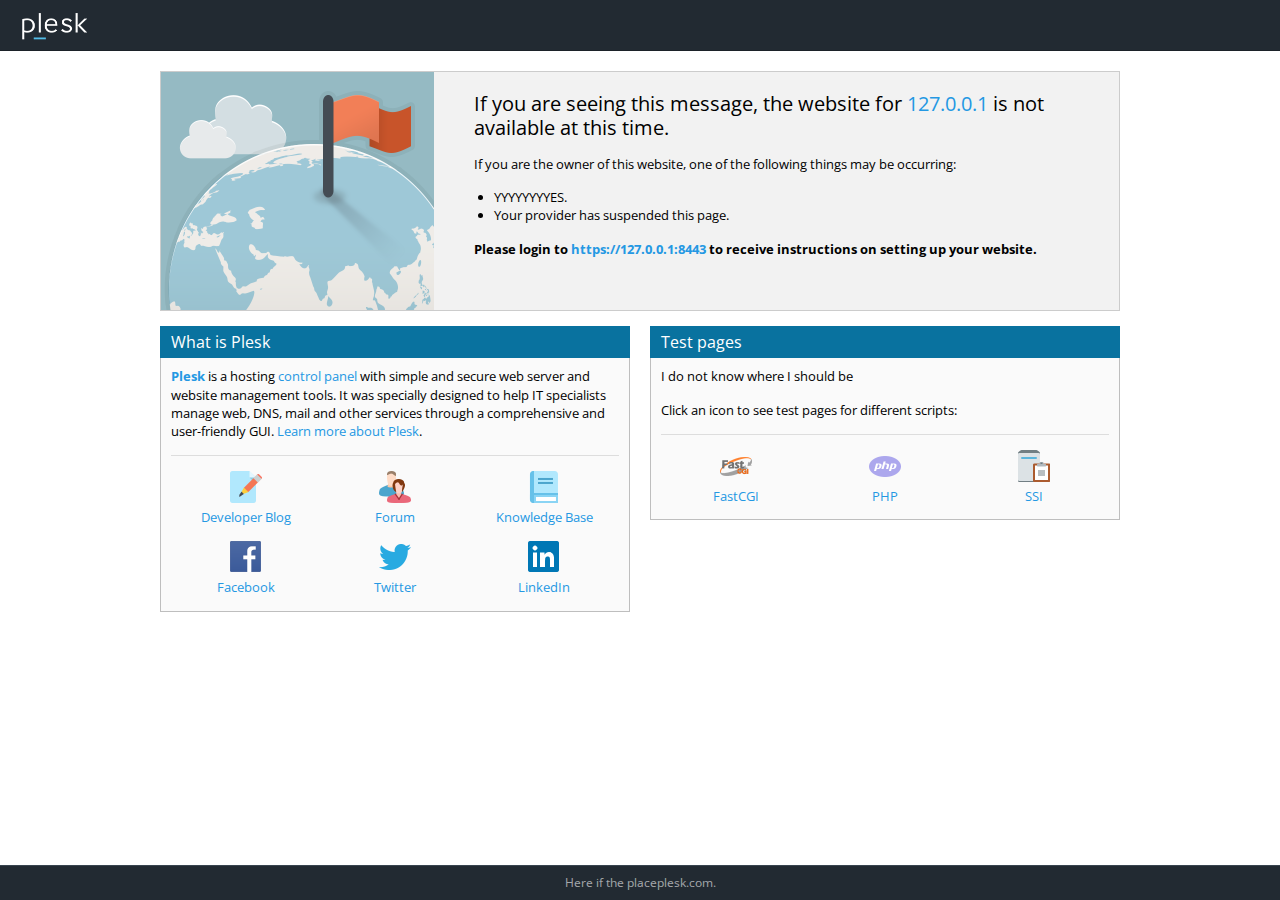
<file: creationTime_data/index.html>
<!DOCTYPE html>
<html lang="en" dir="ltr" class="sid-plesk">
<head>
    <title>Domain Default page</title>
    <meta name="copyright" content="Copyright 1999-2018. Plesk International GmbH. All rights reserved.">
    <meta charset="utf-8">
    <meta http-equiv="X-UA-Compatible" content="IE=edge,chrome=1">
    <meta name="viewport" content="width=device-width, initial-scale=1.0, maximum-scale=1.0">
    <meta http-equiv="Cache-Control" content="no-cache">
    <link rel="shortcut icon" href="favicon.ico">
    <link rel="stylesheet" href="css/style.css">
</head>
<body>

<div class="page-container">
    <!-- start: PAGE HEADER-->
    <div class="page-header-wrapper">
        <div class="page-header">
            <a class="product-logo" href="https://www.plesk.com" target="_blank"><img src="img/logo.png" alt="Plesk"></a>
        </div>
    </div>
    <!-- end: PAGE HEADER-->

    <!-- start: PAGE CONTENT-->
    <div class="page-content-wrapper">
        <div class="page-content">

            <div class="page-info-wrapper">
                <div class="page-info">
                    <div class="page-info-heading">If you are seeing this message, the website for <script>document.write('\x3Ca href="http://' + (location.hostname.indexOf(':')>=0?'['+location.hostname+']':location.hostname) + '"\x3E' + location.hostname + '\x3C/a\x3E');</script> is not available at this time.</div>
                    <p>If you are the owner of this website, one of the following things may be occurring:</p>
                    <ul>
                        <li>YYYYYYYYES.</li>
                        <li>Your provider has suspended this page.</li>
                    </ul>
                    <p><b>Please login to <script>document.write('\x3Ca href="https://' + (location.hostname.indexOf(':')>=0?'['+location.hostname+']':location.hostname) + ':8443"\x3Ehttps://' + (location.hostname.indexOf(':')>=0?'['+location.hostname+']':location.hostname) +':8443\x3C/a\x3E');</script> to receive instructions on setting  up your website.</b></p>
                </div>
            </div>

            <div class="product-info-wrapper">
                <div class="col">
                    <div class="product-info">
                        <div class="product-info-heading">What is Plesk</div>
                        <div class="product-info-content">
                            <p><strong><a href="https://www.plesk.com" target="_blank">Plesk</a></strong> is a hosting <a href="https://www.plesk.com" target="_blank">control panel</a> with simple and secure web server and website management tools. It was specially designed to help IT specialists manage web, DNS, mail and other services through a comprehensive and user-friendly GUI. <a class="more" href="https://www.plesk.com" target="_blank">Learn more about Plesk</a>.</p>
                            <ul class="links">
                                <li><a class="blog" href="https://www.plesk.com/blog" target="_blank"><span>Developer Blog</span></a></li>
                                <li><a class="forum" href="https://talk.plesk.com" target="_blank"><span>Forum</span></a></li>
                                <li><a class="knowledge-base" href="https://support.plesk.com" target="_blank"><span>Knowledge Base</span></a></li>
                                <li><a class="facebook" href="https://www.facebook.com/Plesk" target="_blank"><span>Facebook</span></a></li>
                                <li><a class="twitter" href="https://twitter.com/Plesk" target="_blank"><span>Twitter</span></a></li>
                                <li><a class="linkedin" href="https://www.linkedin.com/company/plesk" target="_blank"><span>LinkedIn</span></a></li>
                            </ul>
                        </div>
                    </div>
                </div>
                <div class="col">
                    <div class="product-info">
                        <div class="product-info-heading">Test pages</div>
                        <div class="product-info-content">
                            <p>I do not know where I should be</p>
                            <p>Click an icon to see test pages for different scripts:</p>
                            <ul class="links">
                                <li><a class="fastcgi" href="test/fcgi/test.html"><span>FastCGI</span></a></li>
                                <li><a class="php" href="test/php/test.html"><span>PHP</span></a></li>
                                <li><a class="ssi" href="test/ssi/test.html"><span>SSI</span></a></li>
                            </ul>
                        </div>
                    </div>
                </div>
            </div> <!-- /.product-info-wrapper -->

        </div>
    </div>
    <!-- end: PAGE CONTENT-->

    <!-- start: PAGE FOOTER-->
    <div class="page-footer-wrapper">
        <div class="page-footer">
            Here if the place<a href="https://www.plesk.com" target="_blank">plesk.com</a>.
        </div>
    </div>
    <!-- end: PAGE FOOTER-->
</div>

</body>
</html>
</file>
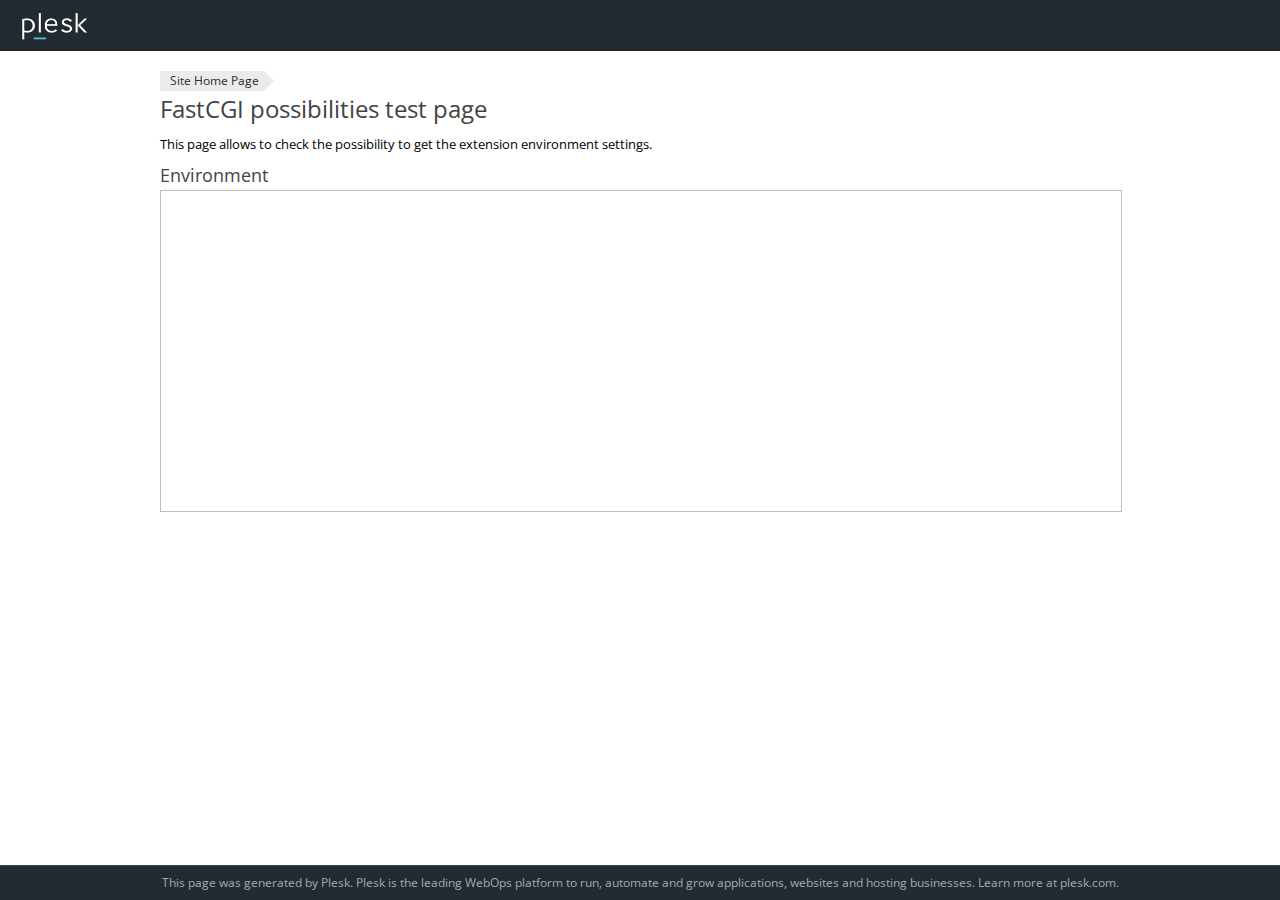
<file: creationTime_data/test/fcgi/test.html>
<!DOCTYPE html>
<html lang="en" dir="ltr" class="sid-plesk">
<head>
    <title>Domain Default page</title>
    <meta name="copyright" content="Copyright 1999-2018. Plesk International GmbH. All rights reserved.">
    <meta charset="utf-8">
    <meta http-equiv="X-UA-Compatible" content="IE=edge,chrome=1">
    <meta name="viewport" content="width=device-width, initial-scale=1.0, maximum-scale=1.0">
    <meta http-equiv="Cache-Control" content="no-cache">
    <link rel="shortcut icon" href="../../favicon.ico">
    <link rel="stylesheet" href="../../css/style.css">
</head>
<body>

<div class="page-container test">
    <!-- start: PAGE HEADER-->
    <div class="page-header-wrapper">
        <div class="page-header">
            <a class="product-logo" href="https://www.plesk.com" target="_blank"><img src="../../img/logo.png" alt="Plesk"></a>
        </div>
    </div>
    <!-- end: PAGE HEADER-->

    <!-- start: PAGE CONTENT-->
    <div class="page-content-wrapper">
        <div class="page-content">

            <div class="pathbar"><a href="../../index.html">Site Home Page</a></div>
            <h1>FastCGI possibilities test page</h1>
            <p>This page allows to check the possibility to get the extension environment settings.</p>
            <h2>Environment</h2>
            <iframe id="ifr" src="test.fcgi" height="320" width="100%" frameborder="0" name="ifr"></iframe>

        </div>
    </div>
    <!-- end: PAGE CONTENT-->

    <!-- start: PAGE FOOTER-->
    <div class="page-footer-wrapper">
        <div class="page-footer">
            This page was generated by Plesk. Plesk is the leading WebOps platform to run, automate and grow applications, websites and hosting businesses. Learn more at <a href="https://www.plesk.com" target="_blank">plesk.com</a>.
        </div>
    </div>
    <!-- end: PAGE FOOTER-->
</div>
<script>if (e = document.getElementById('ifr')) e.src += '?' + Date.now();</script>
</body>
</html>
</file>
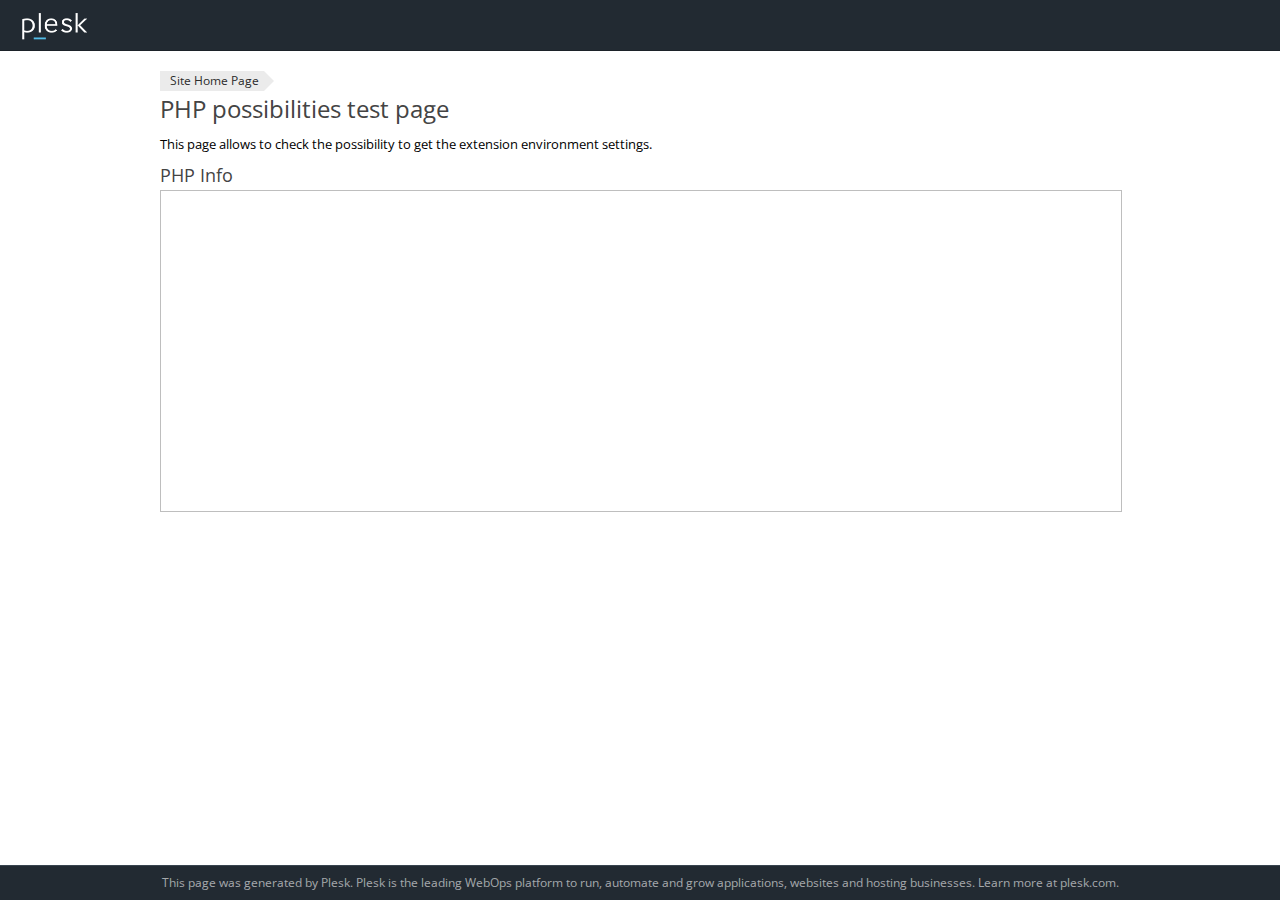
<file: creationTime_data/test/php/test.html>
<!DOCTYPE html>
<html lang="en" dir="ltr" class="sid-plesk">
<head>
    <title>Domain Default page</title>
    <meta name="copyright" content="Copyright 1999-2018. Plesk International GmbH. All rights reserved.">
    <meta charset="utf-8">
    <meta http-equiv="X-UA-Compatible" content="IE=edge,chrome=1">
    <meta name="viewport" content="width=device-width, initial-scale=1.0, maximum-scale=1.0">
    <meta http-equiv="Cache-Control" content="no-cache">
    <link rel="shortcut icon" href="../../favicon.ico">
    <link rel="stylesheet" href="../../css/style.css">
</head>
<body>

<div class="page-container test">
    <!-- start: PAGE HEADER-->
    <div class="page-header-wrapper">
        <div class="page-header">
            <a class="product-logo" href="https://www.plesk.com/" target="_blank"><img src="../../img/logo.png" alt="Plesk"></a>
        </div>
    </div>
    <!-- end: PAGE HEADER-->

    <!-- start: PAGE CONTENT-->
    <div class="page-content-wrapper">
        <div class="page-content">

            <div class="pathbar"><a href="../../index.html">Site Home Page</a></div>
            <h1>PHP possibilities test page</h1>
            <p>This page allows to check the possibility to get the extension environment settings.</p>
            <h2>PHP Info</h2>
            <iframe id="ifr" src="test.php" height="320" width="100%" frameborder="0" name="ifr"></iframe>

        </div>
    </div>
    <!-- end: PAGE CONTENT-->

    <!-- start: PAGE FOOTER-->
    <div class="page-footer-wrapper">
        <div class="page-footer">
            This page was generated by Plesk. Plesk is the leading WebOps platform to run, automate and grow applications, websites and hosting businesses. Learn more at <a href="https://www.plesk.com" target="_blank">plesk.com</a>.
        </div>
    </div>
    <!-- end: PAGE FOOTER-->
</div>
<script>if (e = document.getElementById('ifr')) e.src += '?' + Date.now();</script>
</body>
</html>
</file>
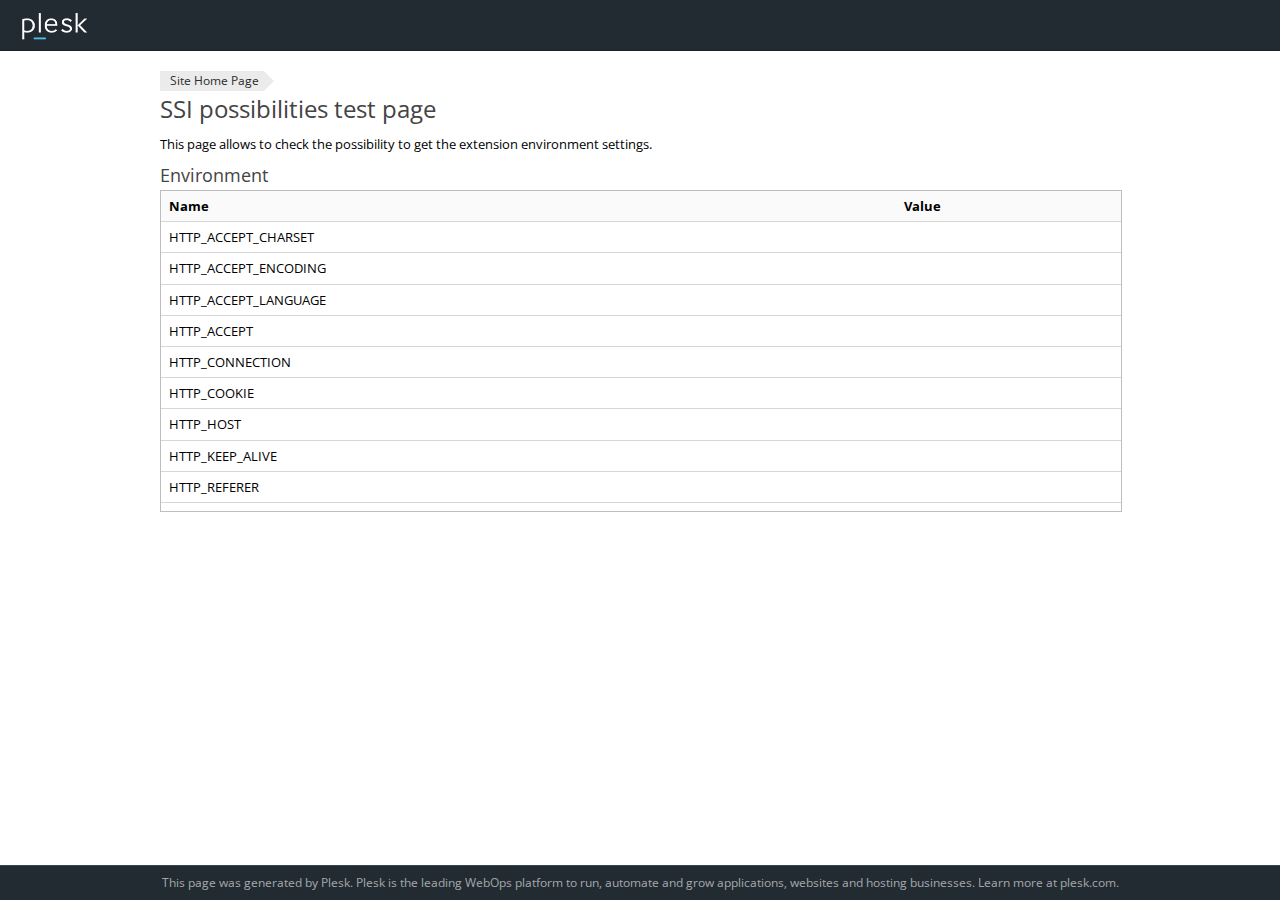
<file: creationTime_data/test/ssi/test.html>
<!DOCTYPE html>
<html lang="en" dir="ltr" class="sid-plesk">
<head>
    <title>Domain Default page</title>
    <meta name="copyright" content="Copyright 1999-2018. Plesk International GmbH. All rights reserved.">
    <meta charset="utf-8">
    <meta http-equiv="X-UA-Compatible" content="IE=edge,chrome=1">
    <meta name="viewport" content="width=device-width, initial-scale=1.0, maximum-scale=1.0">
    <meta http-equiv="Cache-Control" content="no-cache">
    <link rel="shortcut icon" href="../../favicon.ico">
    <link rel="stylesheet" href="../../css/style.css">
</head>
<body>

<div class="page-container test">
    <!-- start: PAGE HEADER-->
    <div class="page-header-wrapper">
        <div class="page-header">
            <a class="product-logo" href="https://www.plesk.com/" target="_blank"><img src="../../img/logo.png" alt="Plesk"></a>
        </div>
    </div>
    <!-- end: PAGE HEADER-->

    <!-- start: PAGE CONTENT-->
    <div class="page-content-wrapper">
        <div class="page-content">

            <div class="pathbar"><a href="../../index.html">Site Home Page</a></div>
            <h1>SSI possibilities test page</h1>
            <p>This page allows to check the possibility to get the extension environment settings.</p>
            <h2>Environment</h2>
            <iframe id="ifr" src="test.shtml" height="320" width="100%" frameborder="0" name="ifr"></iframe>

        </div>
    </div>
    <!-- end: PAGE CONTENT-->

    <!-- start: PAGE FOOTER-->
    <div class="page-footer-wrapper">
        <div class="page-footer">
            This page was generated by Plesk. Plesk is the leading WebOps platform to run, automate and grow applications, websites and hosting businesses. Learn more at <a href="https://www.plesk.com" target="_blank">plesk.com</a>.
        </div>
    </div>
    <!-- end: PAGE FOOTER-->
</div>
<script>if (e = document.getElementById('ifr')) e.src += '?' + Date.now();</script>
</body>
</html>
</file>
<file: creationTime_data/css/style.css>
/* Copyright 1999-2017. Plesk International GmbH. All rights reserved. */
@import url(//fonts.googleapis.com/css?family=Open+Sans:300,400,600&subset=latin,latin-ext,cyrillic,cyrillic-ext,greek,greek-ext,vietnamese);
html {
    font: normal 13px/1.4 "Open Sans", "Helvetica Neue", Helvetica, sans-serif;
    -webkit-text-size-adjust: 100%;
    -ms-text-size-adjust: 100%;
    -webkit-tap-highlight-color: rgba(0, 0, 0, 0);
    overflow-y: scroll;
    color: #000;
}
html,
body {
    height: 100%;
    min-height: 100%;
}
body { margin: 0; }
a { background-color: transparent; }
a:active,
a:hover { outline: 0; }
a {
    color: #2498e3;
    text-decoration: none;
    cursor: pointer;
}
a:hover {
    color: #188dd9;
    text-decoration: underline;
}
img {
    box-sizing: border-box;
    border: 0;
    vertical-align: middle;
    -ms-interpolation-mode: bicubic;
}
.page-container {
    position: relative;
    display: table;
    width: 100%;
    height: 100%;
    table-layout: fixed;
}
.page-header-wrapper,
.page-content-wrapper,
.page-footer-wrapper {
    box-sizing: border-box;
    display: table-row;
}
.page-content-wrapper { height: 100%; }
.page-header {
    padding: 0 10px;
    min-height: 50px;
    border-bottom: 1px solid #1c2229;
    background: #222a32;
}
.page-header:before,
.page-header:after {
    display: table;
    content: "";
}
.page-header:after { clear: both; }
.page-content {
    margin: auto;
    padding: 20px 10px;
    max-width: 960px;
}
.page-footer {
    padding: 5px 10px;
    text-align: center;
    color: rgba(255, 255, 255, 0.6);
    border-top: 1px solid #38444f;
    background: #222a32;
    font-size: 12px;
    line-height: 24px;
}
.page-footer a,
.page-footer a:hover {
    text-decoration: none;
    color: rgba(255, 255, 255, 0.6);
}
.page-footer .separator {
    width: 1px;
    display: inline-block;
    height: 12px;
    vertical-align: -2px;
    margin: 0 5px;
    background: rgba(255, 255, 255, 0.6);
}
.product-logo { float: left; }
.product-logo img { height: 50px; }
.company-logo {
    float: right;
    margin-top: 9px;
}
.company-logo img { height: 31px; }
.page-info-wrapper { margin-bottom: 15px; }
.page-info {
    box-sizing: border-box;
    padding: 20px;
    border: 1px solid #ccc;
    background: #f2f2f2;
}
.page-info-heading {
    margin: 0 0 15px;
    font-size: 20px;
    line-height: 24px;
}
.page-info p,
.page-info ul { margin: 15px 0; }
.page-info ul { padding-left: 20px; }
.product-info-wrapper p {
    margin: 0 0 15px;
    padding: 0;
}
.product-info-wrapper { margin: 0 -10px; }
.product-info-wrapper:before,
.product-info-wrapper:after {
    display: table;
    content: "";
}
.product-info-wrapper:after { clear: both; }
.product-info-wrapper .col {
    float: left;
    width: 100%;
    box-sizing: border-box;
    margin-bottom: 15px;
    padding: 0 10px;
}

.product-info-wrapper ul.links {
    display: inline-block;
    width: 100%;
    margin: 0;
    padding: 0;
    list-style: none;
    border-top: 1px solid #ddd;
    text-align: center;
}
.links > li {
    display: inline-block;
    float: left;
    vertical-align: top;
    width: 50%;
    margin-top: 15px;
}
.links > li > a {
    display: inline-block;
    margin: 0;
    cursor: pointer;
    text-align: center;
    vertical-align: top;
}
.links > li > a:before {
    content: "";
    display: block;
    width: 32px;
    height: 32px;
    margin: 0 auto 5px;
    background-repeat: no-repeat;
    background-size: 32px 32px;
}
.blog:before { background-image: url(../img/blog.png); }
.forum:before { background-image: url(../img/forum.png); }
.knowledge-base:before { background-image: url(../img/knowledge-base.png); }
.facebook:before { background-image: url(../img/facebook.png); }
.twitter:before { background-image: url(../img/twitter.png); }
.linkedin:before { background-image: url(../img/linkedin.png); }

.fastcgi:before { background-image: url(../img/fastcgi.png); }
.php:before { background-image: url(../img/php.png); }
.ssi:before { background-image: url(../img/ssi.png); }

.product-info {
    border: 1px solid #bebebe;
    background: #fafafa;
}
.product-info-heading {
    margin: -1px;
    padding: 5px 11px;
    font-size: 16px;
    color: #fff;
    background: #09729f;
}
.product-info-content { padding: 10px; }

@media (max-width: 767px) {
    .page-header-wrapper { height: auto !important; }
}
@media (min-width: 480px) {
    .links > li { width: 33.33%; }
}
@media (min-width: 768px) {
    .page-header-wrapper { height: 51px; }
    .page-header {
        box-sizing: border-box;
        position: fixed;
        z-index: 300;
        top: 0;
        right: 0;
        left: 0;
        width: 100%;
        min-height: 51px;
    }
    .page-header,
    .page-content,
    .page-footer {
        padding-right: 20px;
        padding-left: 20px;
    }
    .page-info {
        box-sizing: border-box;
        min-height: 240px;
        padding: 20px 40px 20px 313px;
        border: 1px solid #ccc;
        background: #f2f2f2 url(../img/globe.png) no-repeat;
        background-size: 273px 240px;
    }
    .links > li { width: 33.33%; }
    .product-info-wrapper .col {
        width: 50%;
    }
}

.pathbar {
    display: inline-block;
    width: 100%;
    font-size: 12px;
}
.pathbar a {
    color: #2c2c2c;
    text-decoration: none;
    position: relative;
    float: left;
    margin-right: 3px;
    padding: 0 5px 0 15px;
    height: 20px;
    line-height: 20px;
    text-align: center;
    background: #ebebeb;
}
.pathbar a:before {
    position: absolute;
    top: 0;
    left: 0;
    border-style: solid;
    border-width: 10px 0 10px 10px;
    border-color: transparent transparent transparent #ffffff;
    content: "";
}
.pathbar a:after {
    position: absolute;
    top: 0;
    right: -10px;
    z-index: 1;
    border-style: solid;
    border-width: 10px 0 10px 10px;
    border-color: transparent transparent transparent #ebebeb;
    content: "";
}
.pathbar a:hover { background: #2298cb; color: #fff; }
.pathbar a:hover:after { border-left-color: #2298cb; }
.pathbar a:first-child { padding-left: 10px; }
.pathbar a:first-child:before { display: none; }
.test h1 {
    margin: 0 0 12px;
    padding: 0;
    font-size: 24px;
    font-weight: 400;
    line-height: 28px;
    color: #444;
}
.test h2 {
    margin: 0 0 5px;
    padding: 0;
    font-size: 18px;
    font-weight: 400;
    line-height: 20px;
    color: #444;
}
.test p { margin: 12px 0; }
iframe { border: 1px solid #bebebe; }
.test-data table {
    border-collapse: collapse;
    border-spacing: 0;
    width: 100%;
}
.test-data td,
.test-data th { padding: 0; }
.test-data table > thead > tr > th,
.test-data table > tbody > tr > th,
.test-data table > tfoot > tr > th,
.test-data table > thead > tr > td,
.test-data table > tbody > tr > td,
.test-data table > tfoot > tr > td {
    padding: 6px 8px;
    line-height: 1.4;
    vertical-align: top;
    border-top: 1px solid #d6d6d6;
}
.test-data table > thead > tr:first-child > th,
.test-data table > tbody > tr:first-child > th,
.test-data table > tfoot > tr:first-child > th,
.test-data table > thead > tr:first-child > td,
.test-data table > tbody > tr:first-child > td,
.test-data table > tfoot > tr:first-child > td {
    border-top: 0;
}
.test-data table th {
    text-align: left;
    white-space: nowrap;
    font-weight: 700;
    background: #fafafa;
}
</file>
